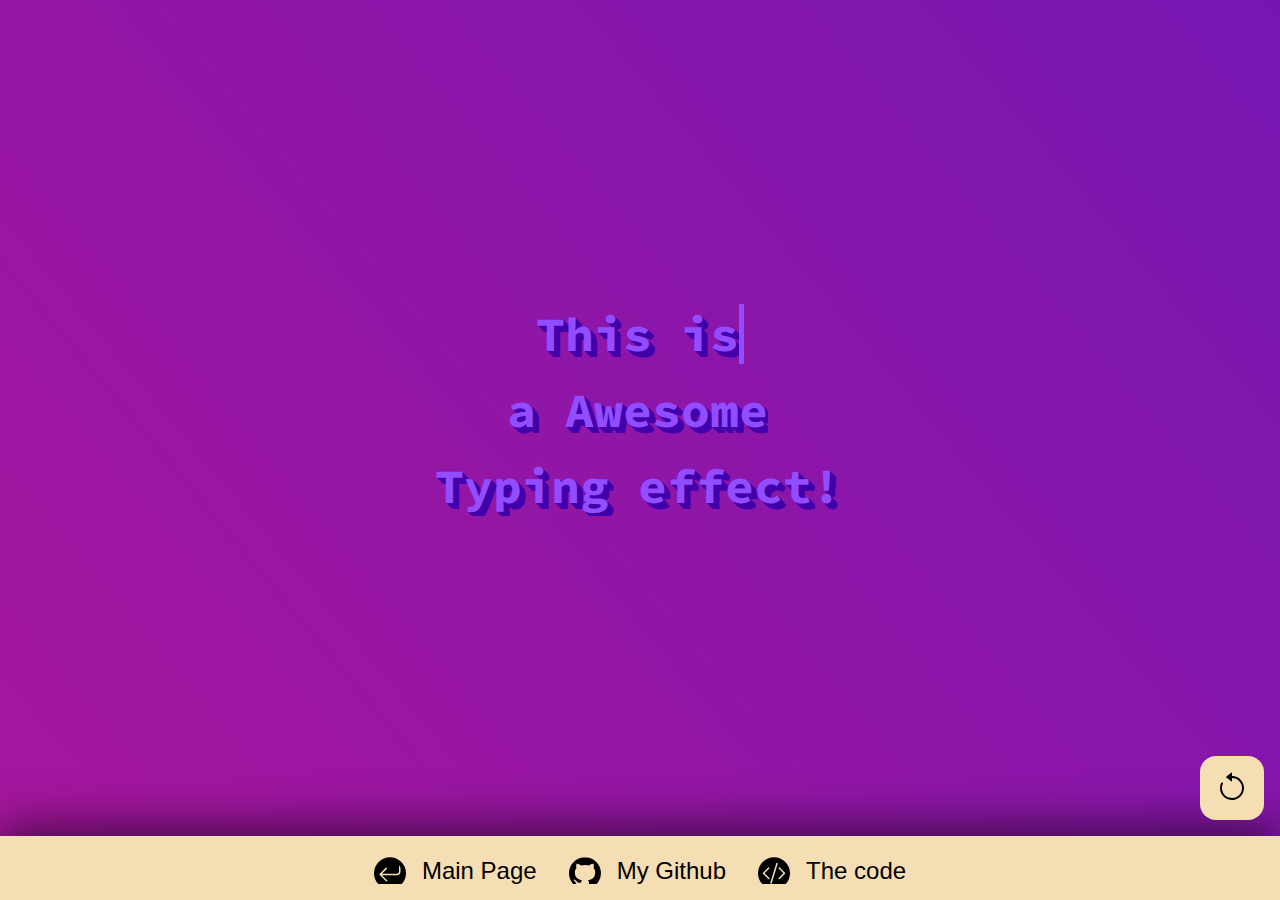
<file: repos/typing-effect/preview/index.html>
<!DOCTYPE html>
<html lang="en">
<head>
    <meta charset="UTF-8">
    <meta http-equiv="X-UA-Compatible" content="IE=edge">
    <meta name="viewport" content="width=device-width, initial-scale=1.0">
    <title>Typewriter PREVIEW</title>

    <link rel="stylesheet" href="index.css">
</head>
<body>   
    <div class="container">
        <main>
            <article class="example">
                <div class="typing-container">
                    <h2 class="typing-line">This is</h2>
                    <h2 class="typing-line">a Awesome</h2>
                    <h2 class="typing-line">Typing effect!</h2>
                </div>
            </article>
        </main>
        <footer>
            <div class="fc">
                <div>
                    <a href="https:rickbarretto.github.io/my-css-hacks-and-tricks">
                        <svg xmlns="http://www.w3.org/2000/svg" fill="wheat" class="bi bi-arrow-return-left" viewBox="0 0 16 16">
                            <path fill-rule="evenodd" d="M14.5 1.5a.5.5 0 0 1 .5.5v4.8a2.5 2.5 0 0 1-2.5 2.5H2.707l3.347 3.346a.5.5 0 0 1-.708.708l-4.2-4.2a.5.5 0 0 1 0-.708l4-4a.5.5 0 1 1 .708.708L2.707 8.3H12.5A1.5 1.5 0 0 0 14 6.8V2a.5.5 0 0 1 .5-.5z"/>
                          </svg>
                        <p>Main Page</p>
                    </a>
                    <div class="bottom"></div>
                </div>
                <div>
                    <a href="https://github.com/RickBarretto">
                        <svg xmlns="http://www.w3.org/2000/svg" fill="currentColor" class="bi bi-github" viewBox="0 0 16 16">
                            <path d="M8 0C3.58 0 0 3.58 0 8c0 3.54 2.29 6.53 5.47 7.59.4.07.55-.17.55-.38 0-.19-.01-.82-.01-1.49-2.01.37-2.53-.49-2.69-.94-.09-.23-.48-.94-.82-1.13-.28-.15-.68-.52-.01-.53.63-.01 1.08.58 1.23.82.72 1.21 1.87.87 2.33.66.07-.52.28-.87.51-1.07-1.78-.2-3.64-.89-3.64-3.95 0-.87.31-1.59.82-2.15-.08-.2-.36-1.02.08-2.12 0 0 .67-.21 2.2.82.64-.18 1.32-.27 2-.27.68 0 1.36.09 2 .27 1.53-1.04 2.2-.82 2.2-.82.44 1.1.16 1.92.08 2.12.51.56.82 1.27.82 2.15 0 3.07-1.87 3.75-3.65 3.95.29.25.54.73.54 1.48 0 1.07-.01 1.93-.01 2.2 0 .21.15.46.55.38A8.012 8.012 0 0 0 16 8c0-4.42-3.58-8-8-8z"/>
                          </svg>
                        <p>My Github</p>
                    </a>
                    <div class="bottom"></div>
                </div>
                <div>
                    <a href="https://github.com/RickBarretto/my-css-hacks-and-tricks/tree/main/repos/typing-effect">
                        <svg xmlns="http://www.w3.org/2000/svg" fill="wheat" class="bi bi-code-slash" viewBox="0 0 16 16">
                            <path d="M10.478 1.647a.5.5 0 1 0-.956-.294l-4 13a.5.5 0 0 0 .956.294l4-13zM4.854 4.146a.5.5 0 0 1 0 .708L1.707 8l3.147 3.146a.5.5 0 0 1-.708.708l-3.5-3.5a.5.5 0 0 1 0-.708l3.5-3.5a.5.5 0 0 1 .708 0zm6.292 0a.5.5 0 0 0 0 .708L14.293 8l-3.147 3.146a.5.5 0 0 0 .708.708l3.5-3.5a.5.5 0 0 0 0-.708l-3.5-3.5a.5.5 0 0 0-.708 0z"/>
                          </svg>
                        <p>The code</p>
                    </a>
                    <div class="bottom"></div>
                </div>
            </div>
            <div class="mask"></div>
        </footer>
    </div>
    <a href="https://rickbarretto.github.io/my-css-hacks-and-tricks/repos/typing-effect/preview/">
        <svg xmlns="http://www.w3.org/2000/svg"  fill="black" class="bi bi-arrow-counterclockwise" viewBox="0 0 16 16">
            <path fill-rule="evenodd" d="M8 3a5 5 0 1 1-4.546 2.914.5.5 0 0 0-.908-.417A6 6 0 1 0 8 2v1z"/>
            <path d="M8 4.466V.534a.25.25 0 0 0-.41-.192L5.23 2.308a.25.25 0 0 0 0 .384l2.36 1.966A.25.25 0 0 0 8 4.466z"/>
        </svg>
    </a>
</body>
</html>
</file>
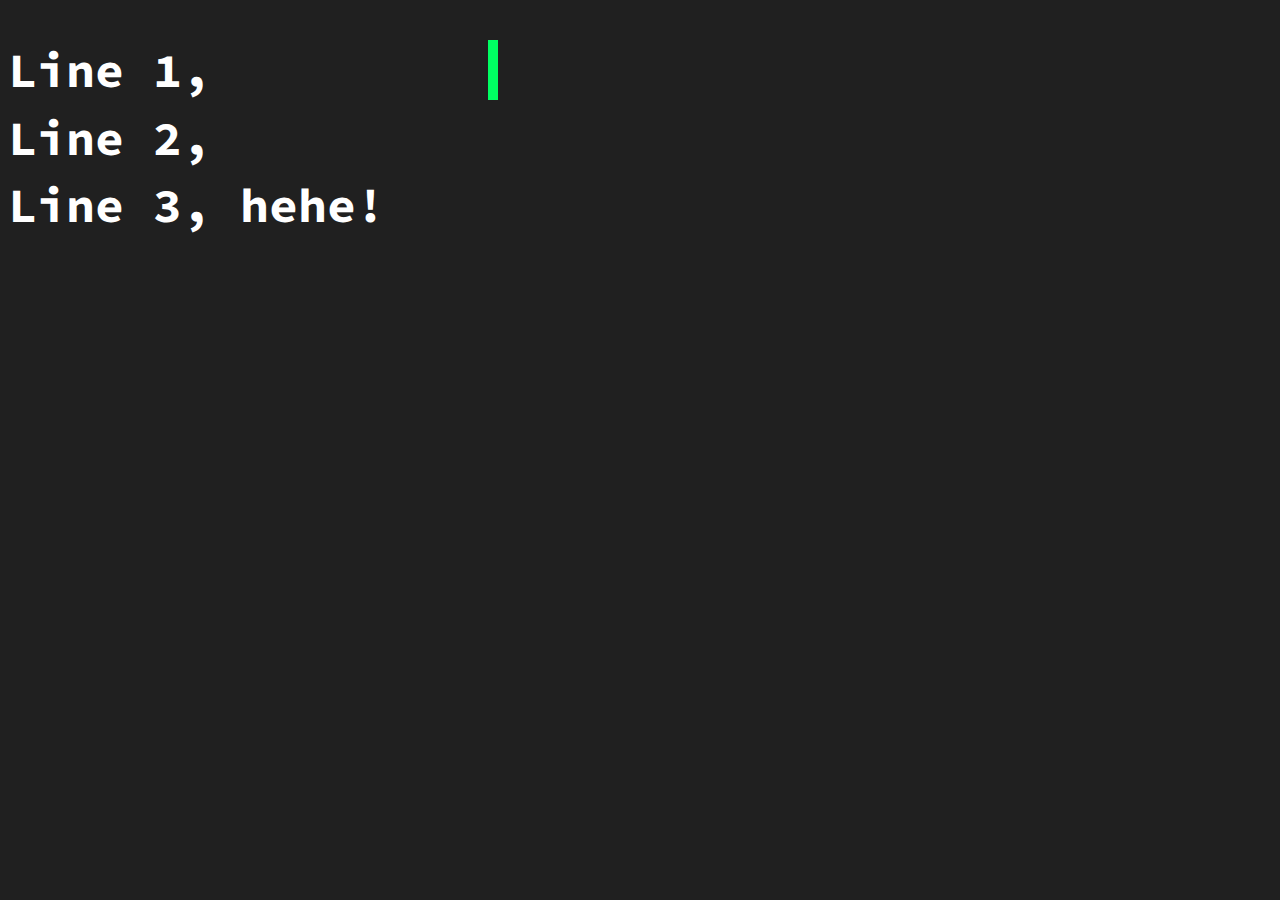
<file: repos/typing-effect/typing.html>
<!DOCTYPE html>
<html lang="en">
<head>
    <meta charset="UTF-8">
    <meta http-equiv="X-UA-Compatible" content="IE=edge">
    <meta name="viewport" content="width=device-width, initial-scale=1.0">
    <title>Document</title>
    <link rel="stylesheet" href="typing.css">
</head>
<body>
    <div class="typing-container">
        <h2 class="typing-line">Line 1,</h2>
        <h2 class="typing-line">Line 2,</h2>
        <h2 class="typing-line">Line 3, hehe!</h2>
    </div>
</body>
</html>
</file>
<file: repos/typing-effect/preview/index.css>
@import url(style.css);
@import url(example2.css);
@import url(3dtext.css);
</file>
<file: repos/typing-effect/typing.css>
@import url('https://fonts.googleapis.com/css2?family=Source+Code+Pro&display=swap');

:root {

    --background-color: rgb(32, 32, 32);
    --font-size: 3rem;
    --font-color: white;
    --line-aproximate: 2rem;
    --cursor-color: rgb(0, 255, 98);
    --cursor-size: 10px;


    --time-to-start: 3s;

    /* First line - Line 0 */
    --line-first-width: 205px;
    --line-first-range: 7;
    --line-first-time: .7s;

    /* Line 1 */
    --line1-width: 205px;
    --line1-range: 7;
    --line1-time: .7s;

    /* Last line */
    --line-last-width: 378px;
    --line-last-range: 13;
    --line-last-time: 1.3s;

    /* Times */
    --cursor-first-delay: calc(var(--line-first-time) + var(--time-to-start) + .2s);

    --line1-delay: calc(var(--cursor-first-delay) + .2s);
    --cursor1-delay: calc(var(--line1-delay) + var(--line1-time) + .2s);

    --line-last-delay: calc(var(--line1-delay) + var(--line1-time) + .2s);
}
/* REMOVE THIS BODY - It's just for demonstration */
body {background: var(--background-color);}
.typing-container {background: var(--background-color);}

.typing-line {
    font-size: var(--font-size);
    color: var(--font-color);
    font-family: 'Source Code Pro', monospace; 
}

.typing-container .typing-line {
    align-self: flex-start;
    max-width: 30rem;
    margin-bottom: calc(-1*var(--line-aproximate));
    white-space: nowrap;
    overflow: hidden;  
    border-right: solid var(--cursor-size) transparent;   
}

.typing-container .typing-line:nth-child(1) {
    border-right: solid var(--cursor-size) var(--cursor-color);
}


.typing-container .typing-line:nth-child(1) {
    animation: animated-text1 var(--line-first-time) steps(var(--line-first-range),end) var(--time-to-start) 1 normal both,
    animated-cursor1 .6s steps(12,end) infinite,
    cursor-disabled .1s linear var(--cursor-first-delay) forwards;
}

.typing-container h2:nth-child(2) {
    animation: animated-text2 var(--line1-time) steps(var(--line1-range),end) var(--line1-delay) 1 normal both,
    animated-cursor .6s steps(12,end) var(--line1-delay) infinite,
    cursor-disabled .1s linear var(--cursor1-delay) forwards;
}

.typing-container h2:nth-child(3) {
    animation: animated-text3 var(--line-last-time) steps(var(--line-last-range),end) var(--line-last-delay) 1 normal both,
    animated-cursor .6s steps(12,end) var(--line-last-delay) infinite;
}

@keyframes animated-text1
{
    from{
        width: 0;
    }
    to{
        width: var(--line-first-width);
    }
}
@keyframes animated-text2
{
    from{
        width: 0;
    }
    to{
        width: var(--line1-width);
    }
}
@keyframes animated-text3
{
    from{
        width: 0;
    }
    to{
        width: var(--line-last-width);
    }
}
@keyframes animated-cursor
{
    from{
        border-right-color: transparent;
    }
    to{
        border-right-color: var(--cursor-color);
    }
}
@keyframes animated-cursor1
{
    from{
        border-right-color: var(--cursor-color)
    }
    to{
        border-right-color: transparent;
    }
}
@keyframes cursor-disabled
{
    to{
        border-right-color: transparent;
    }
}
</file>
